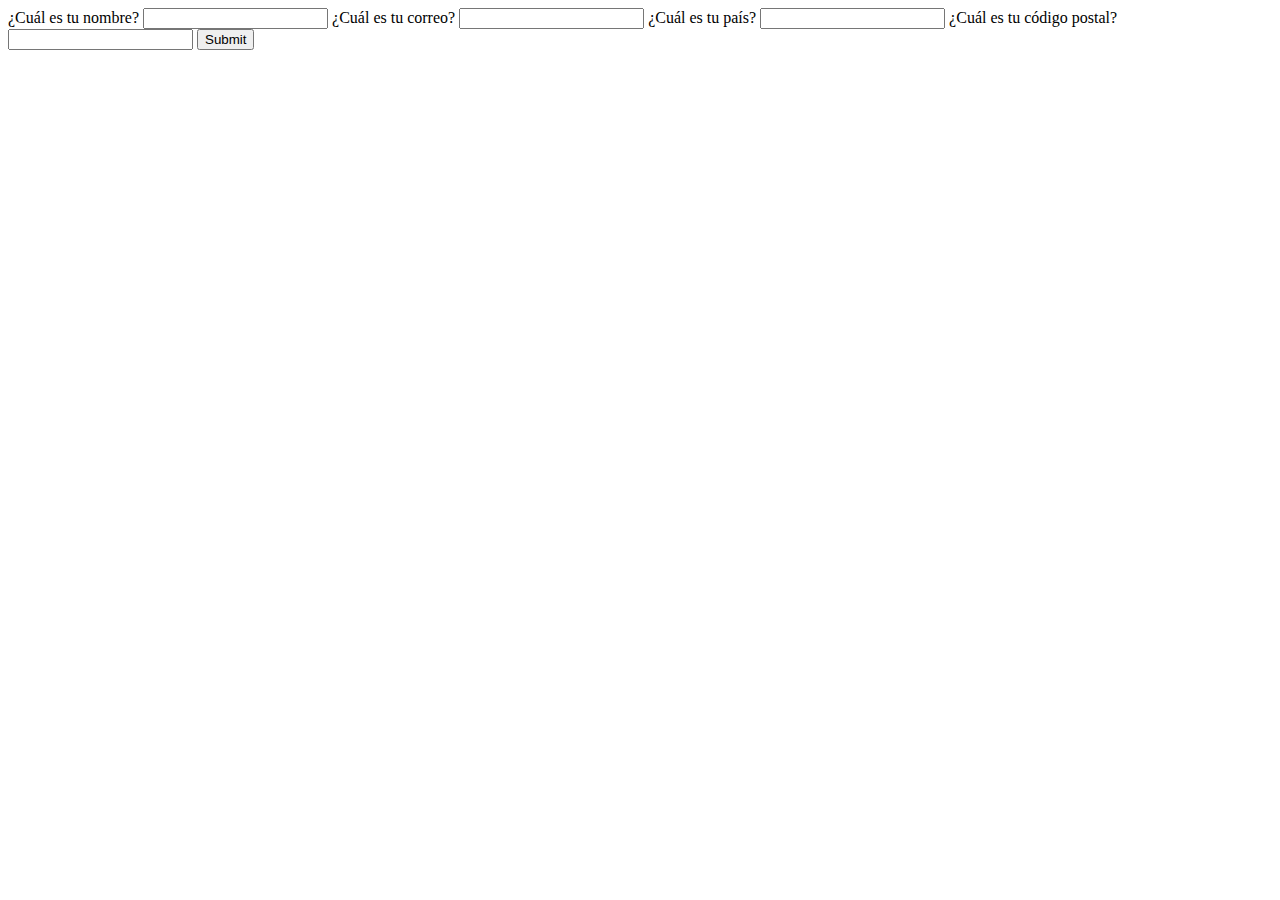
<file: Clase_calendario/index.html>
<!DOCTYPE html>
<html lang="esp"> 
    <head> 
        <meta charset="UTF-8">
        <meta name="viewport" content="width=device-width, initial scale=1.0"/>
        <title>Calendario</title>
    </head>
    <body>
       <!--  
        <form>
            <label for="hora">
                <span>Hora</span>
                <input type="time" id="hora" name="hora" />
            </label>
            <label for="dia">
                <span>Día</span>
                <input type="date" id="dia" name="dia">
            </label>
            <label for="semana">
                <span>Semana</span>
                <input type="week" id="semana" name="semana">
            </label>
            <label for="mes">
                <span>Mes</span>
                <input type="month" id="mes" name="mes" />
            </label>
            <input type="submit">
        </form>
 -->
    <!-- <form action="">
        <label for="calendario">
            <span>Calendario</span>
            <input type="datetime-local" id="calendario" name="calendario">
        </label>
        <input type="submit">
    </form> -->
    <main>
    <form action="" autocomplete="on"> 
        <label for="nombre">
            <span>¿Cuál es tu nombre?</span>
            <input type="text" name="nombre" id="nombre" autocomplete="name" required/>
        </label>
        <label for="correo">
            <span>¿Cuál es tu correo?</span>
            <input type="email" name="correo" id="correo" autocomplete="email" required/>
        </label>
        <label for="pais">
            <span>¿Cuál es tu país?</span>
            <input type="text" name="pais" id="pais" autocomplete="country" required/>
        </label>
        <label for="cp">
            <span>¿Cuál es tu código postal?</span>
            <input type="text" name="cp" id="cp" autocomplete="postal-code" required/>
        </label>
        <input type="submit" />
    </form>
    </main>
    </body>
</html>
</file>
